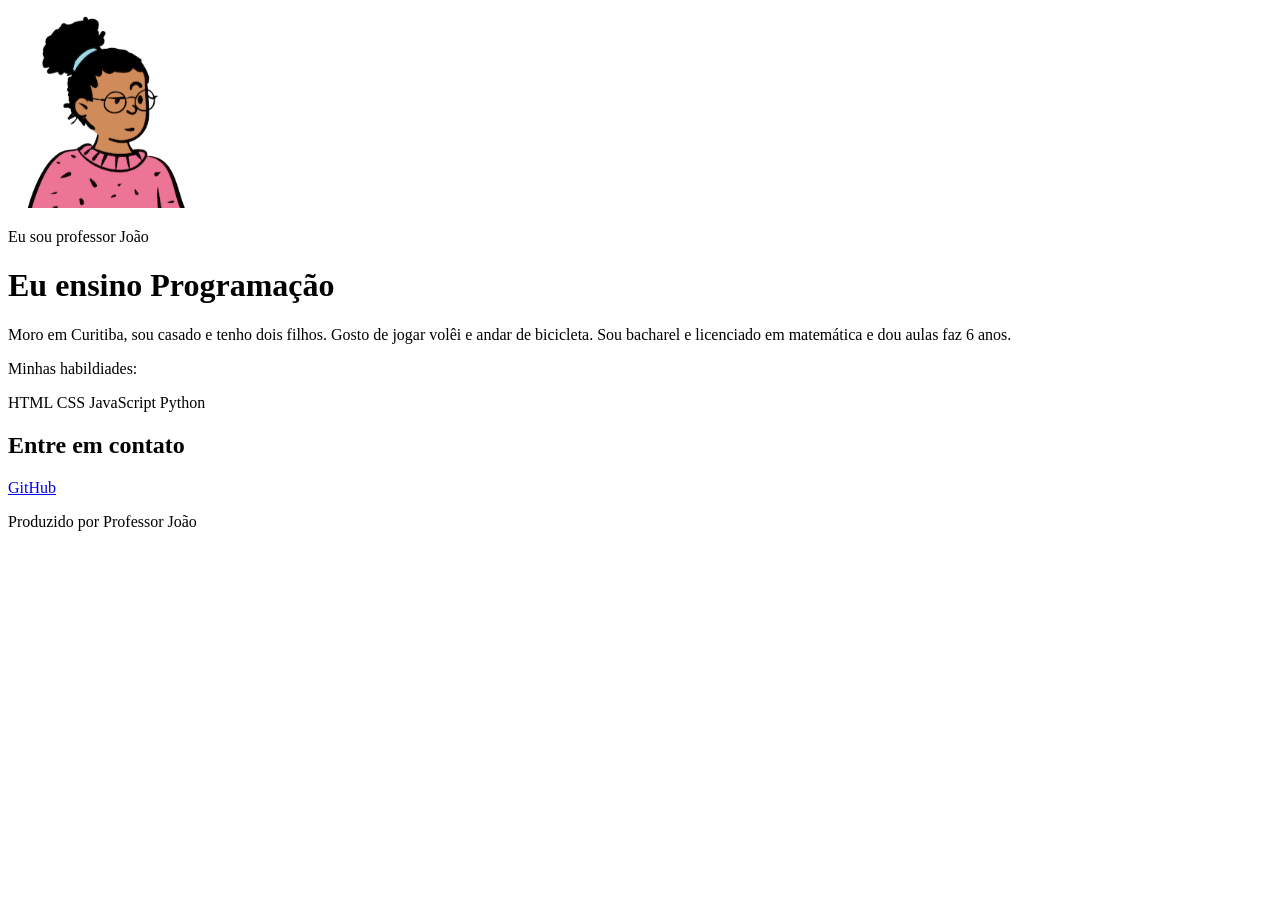
<file: index.html>
<!DOCTYPE html>
<html lang="en">

<head>
  <meta charset="UTF-8">
  <meta name="viewport" content="width=device-width, initial-scale=1.0">
  <title>Site Criativo</title>
  <!-- <link rel="stylesheet" href="style.css"> -->
</head>

<body>
  <header>
    <!-- <img src="https://avatars.githubusercontent.com/u/40380133?s=400&u=35edf5d1d2e8e14ef1b1f5af05a180eca8903b68&v=4"> -->
    <img src="./imagem/avatar-perfil.png" width="200px">
    <p>Eu sou professor João</p>
    <h1>Eu ensino Programação</h1>
    <p>Moro em Curitiba, sou casado e tenho dois filhos. Gosto de jogar volêi e andar de bicicleta. Sou bacharel e
      licenciado em matemática e dou aulas faz 6 anos.</p>
    <p>Minhas habildiades: </p>
    <span>HTML</span>
    <span>CSS</span>
    <span>JavaScript</span>
    <span>Python</span>

  </header>

  <main>

  </main>

  <footer>
    <h2>Entre em contato</h2>
    <a href="https://github.com/">GitHub</a>
    <p>Produzido por Professor João</p>
  </footer>
</body>

</html>
</file>
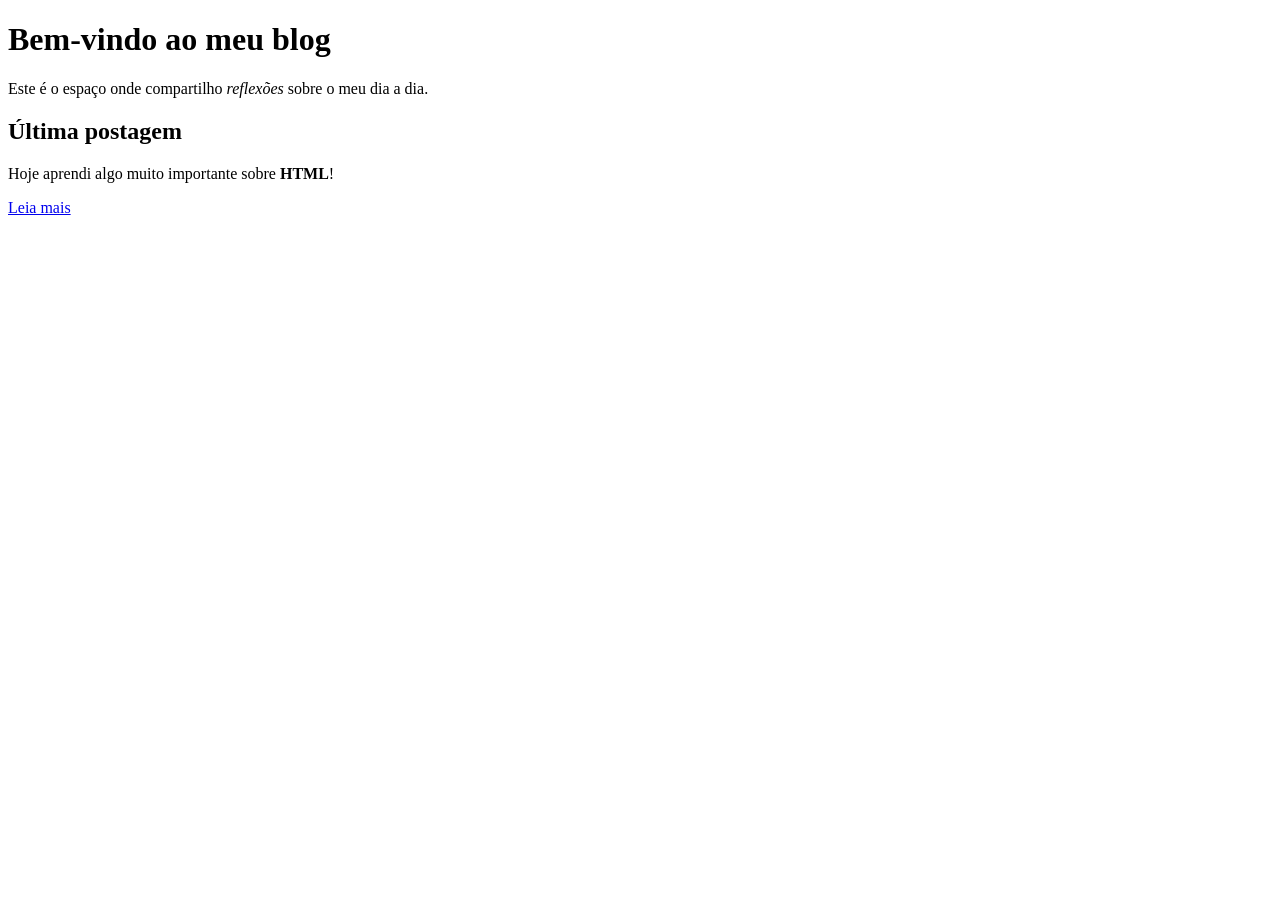
<file: exemplo1.html>
<!DOCTYPE html>
<html lang="pt-BR">
<head>
  <meta charset="UTF-8">
  <meta name="viewport" content="width=device-width,initial-scale=1" />
  <title>Meu Blog</title>
</head>
<body>
  <h1>Bem-vindo ao meu blog</h1>
  <p>Este é o espaço onde compartilho <em>reflexões</em> sobre o meu dia a dia.</p>
  <h2>Última postagem</h2>
  <p>Hoje aprendi algo muito importante sobre <strong>HTML</strong>!</p>
  <a href="https://meublog.com/postagem1">Leia mais</a>
</body>
</html>
</file>
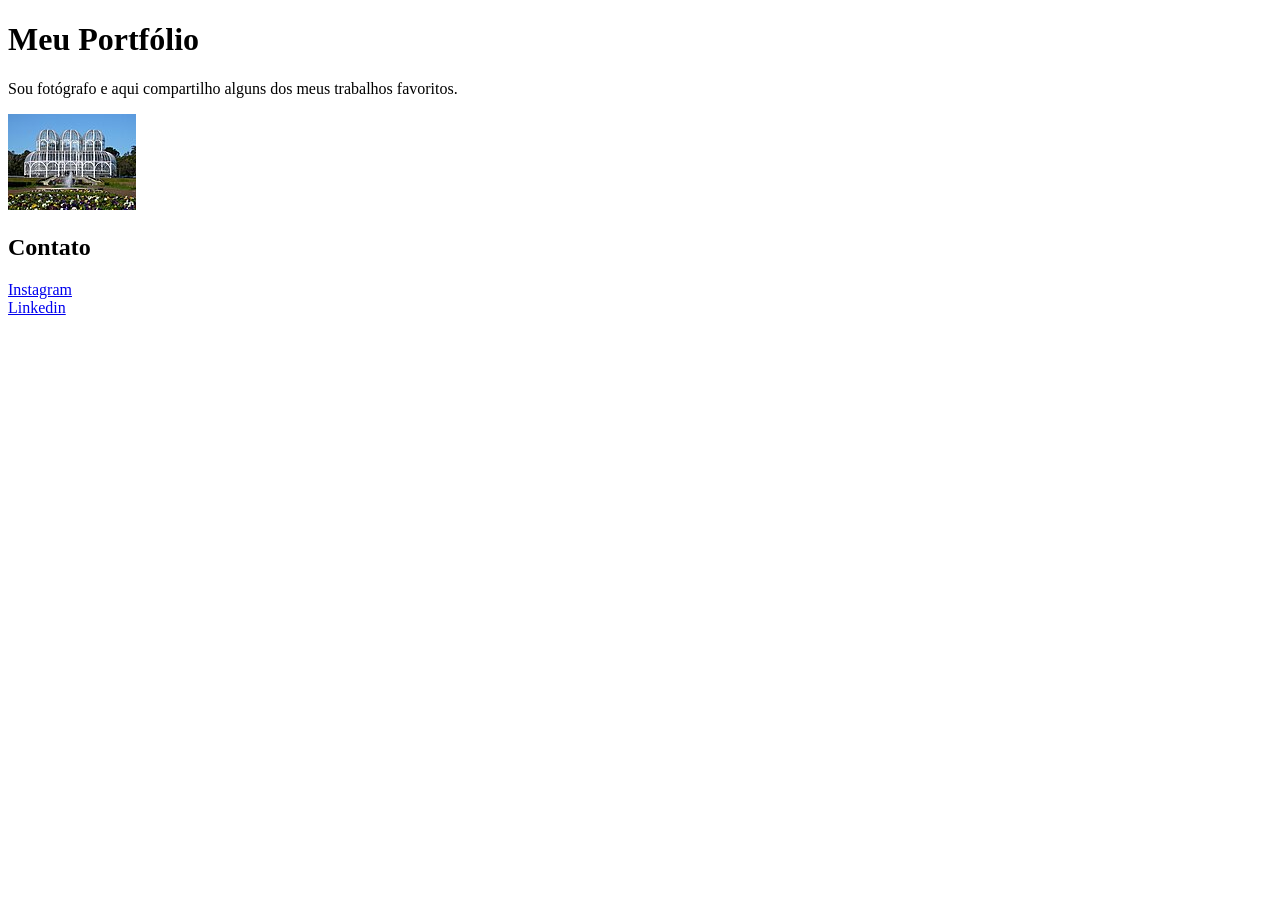
<file: exemplo2.html>
<!DOCTYPE html>
<html lang="pt-BR">
<head>
  <meta charset="UTF-8">
  <meta name="viewport" content="width=device-width,initial-scale=1" />
  <title>Portfólio Fotográfico</title>
</head>
<body>
  <h1>Meu Portfólio</h1>
  <p>Sou fotógrafo e aqui compartilho alguns dos meus trabalhos favoritos.</p>
  <img src="./imagem/128px-Jardim_Botânico,_Curitiba_-_State_of_Paraná,_Brazil_-_panoramio_(1).jpg" alt="Foto de paisagem">
  <h2>Contato</h2>
  <a href="#">Instagram</a>
  <br>
  <a href="#">Linkedin</a>
  
</body>
</html>
</file>
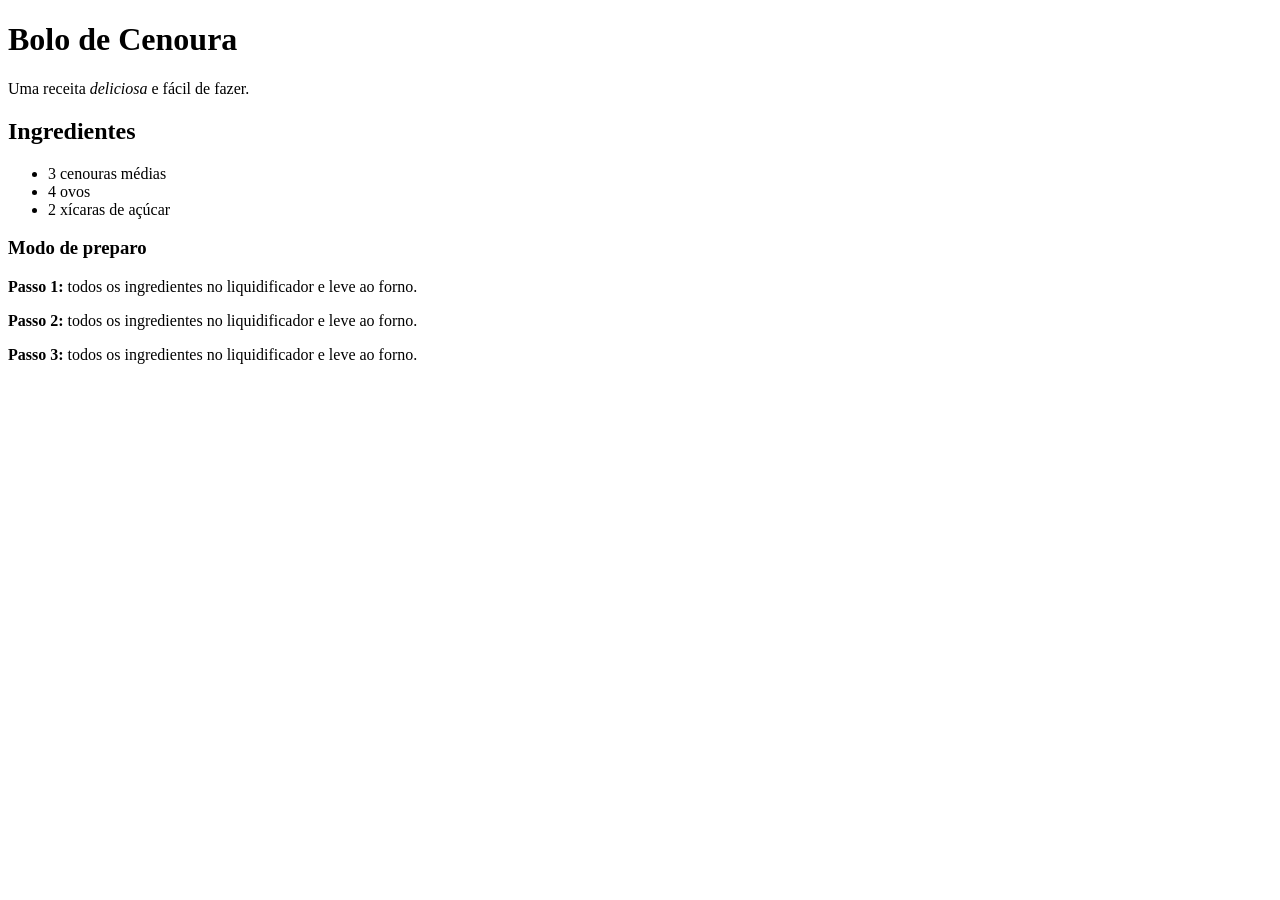
<file: exemplo3.html>
<!DOCTYPE html>
<html lang="pt-BR">

<head>
    <meta charset="UTF-8">
    <meta name="viewport" content="width=device-width,initial-scale=1" />
    <title>Receita de Bolo</title>
</head>

<body>
    <h1>Bolo de Cenoura</h1>
    <p>Uma receita <em>deliciosa</em> e fácil de fazer.</p>
    <h2>Ingredientes</h2>
    <ul>
        <li>3 cenouras médias</li>
        <li> 4 ovos</li>
        <li>2 xícaras de açúcar</li>
    </ul>
    <h3>Modo de preparo</h3>
    <p><strong>Passo 1:</strong> todos os ingredientes no liquidificador e leve ao forno.</p>
    <p><strong>Passo 2:</strong> todos os ingredientes no liquidificador e leve ao forno.</p>
    <p><strong>Passo 3:</strong> todos os ingredientes no liquidificador e leve ao forno.</p>
</body>

</html>
</file>
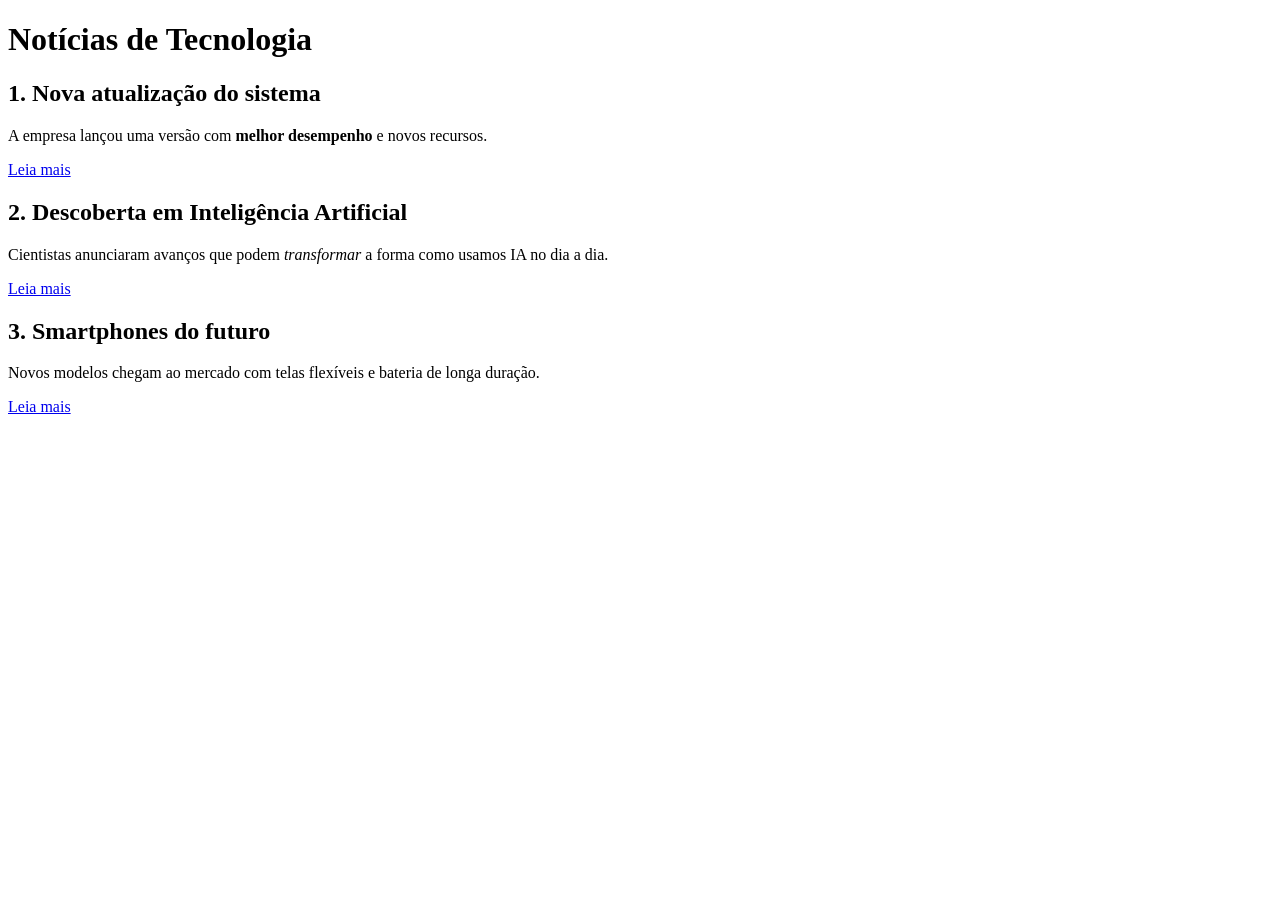
<file: exemplo4.html>
<!DOCTYPE html>
<html lang="pt-BR">
<head>
  <meta charset="UTF-8">
  <meta name="viewport" content="width=device-width,initial-scale=1" />
  <title>Notícias Hoje</title>
</head>
<body>
  <h1>Notícias de Tecnologia</h1>

  <h2>1. Nova atualização do sistema</h2>
  <p>A empresa lançou uma versão com <strong>melhor desempenho</strong> e novos recursos.</p>
  <a href="https://portalnoticias.com/tecnologia/atualizacao">Leia mais</a>

  <h2>2. Descoberta em Inteligência Artificial</h2>
  <p>Cientistas anunciaram avanços que podem <em>transformar</em> a forma como usamos IA no dia a dia.</p>
  <a href="https://portalnoticias.com/tecnologia/ia">Leia mais</a>

  <h2>3. Smartphones do futuro</h2>
  <p>Novos modelos chegam ao mercado com telas flexíveis e bateria de longa duração.</p>
  <a href="https://portalnoticias.com/tecnologia/smartphones">Leia mais</a>
</body>
</html>
</file>
<file: style.css>
header{
    color:grey;
    font-family: 'Trebuchet MS', 'Lucida Sans Unicode', 'Lucida Grande', 'Lucida Sans', Arial, sans-serif;
    text-align: center;
}

span{
    background-color: blueviolet;
    color: white;
    padding: 3px;
    border-radius: 5px;
}
</file>
